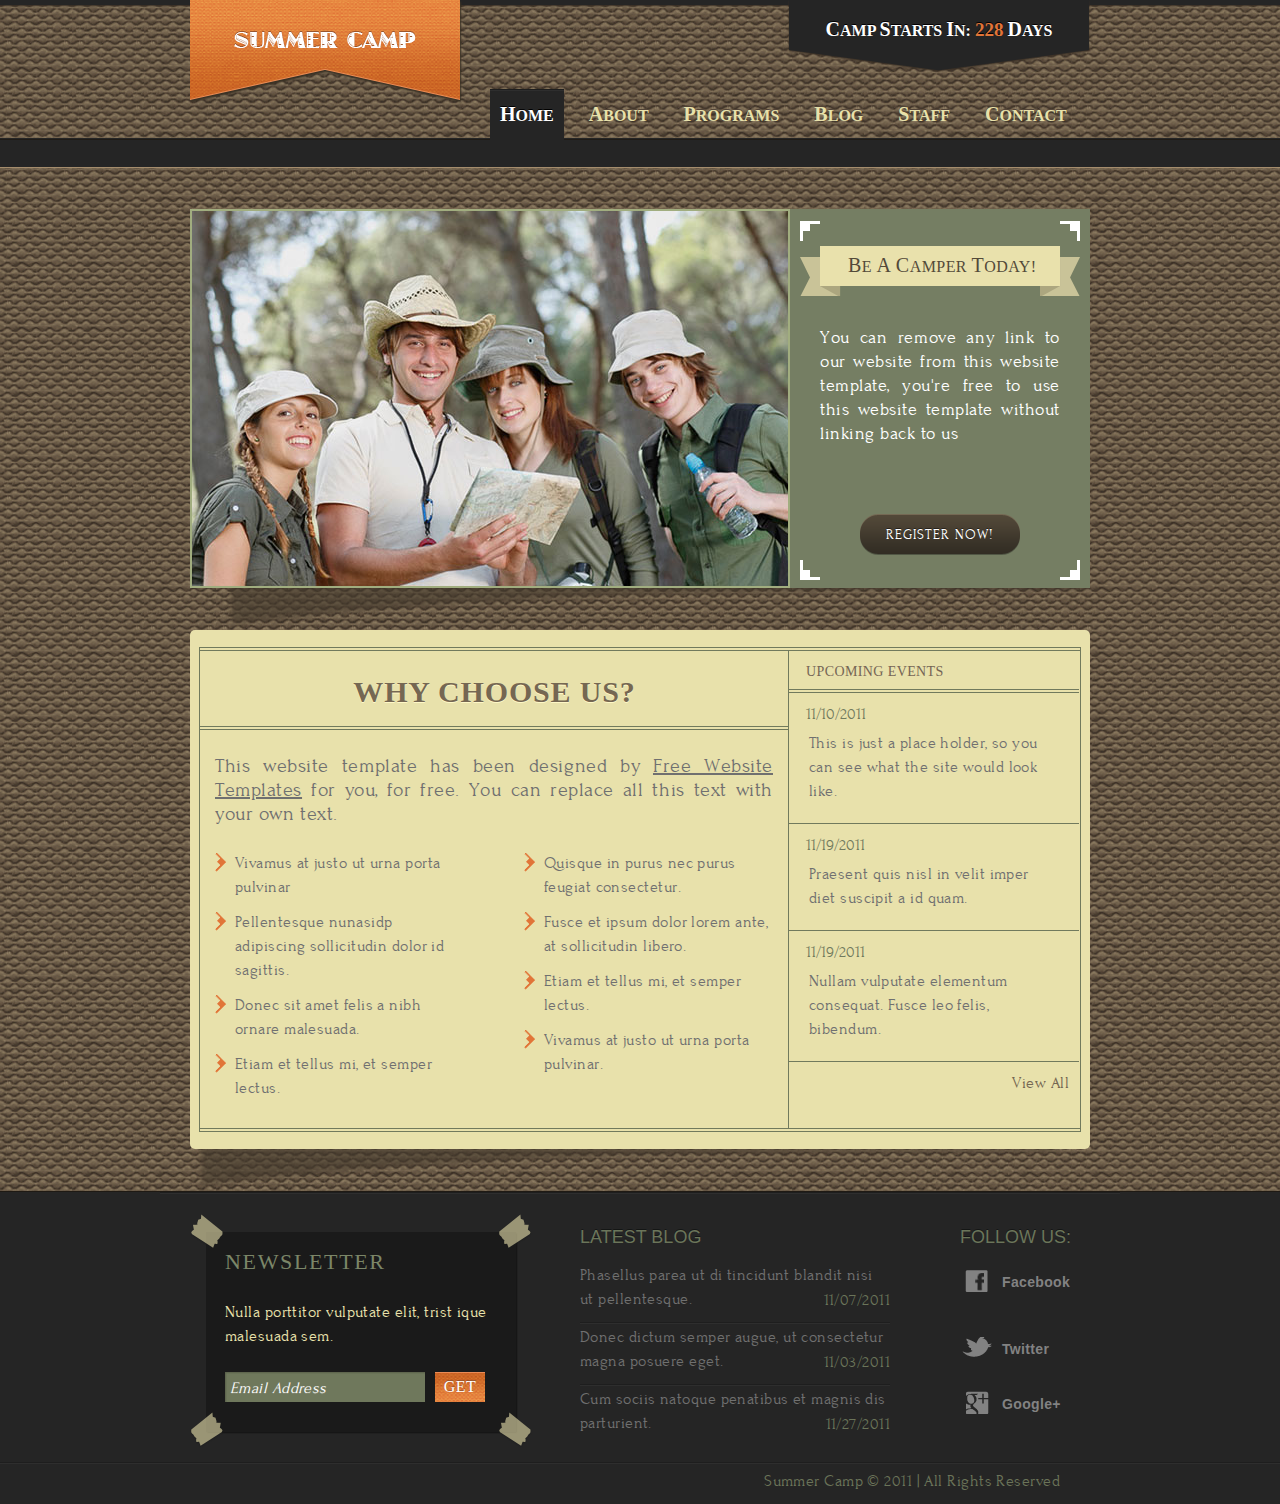
<file: temp/index.html>
<!DOCTYPE html>
<!-- Website template by freewebsitetemplates.com -->
<html>
<head>
	<meta charset="UTF-8">
	<title>Summer Camp Website Template</title>
	<link rel="stylesheet" href="css/style.css" type="text/css">
</head>
<body>
	<div class="header">
		<div>
			<a href="index.html" id="logo"><img src="images/logo.png" alt="logo"></a>
			<ul>
				<li class="selected">
					<a href="index.html"><span>H</span>ome</a>
				</li>
				<li>
					<a href="about.html"><span>A</span>bout</a>
				</li>
				<li>
					<a href="programs.html"><span>P</span>rograms</a>
				</li>
				<li>
					<a href="blog.html"><span>B</span>log</a>
				</li>
				<li>
					<a href="staff.html"><span>S</span>taff</a>
				</li>
				<li>
					<a href="contact.html"><span>C</span>ontact</a>
				</li>
			</ul>
			<div>
				<p>
					<span>C</span>amp <span>S</span>tarts <span>I</span>n: <span><span>228</span></span> <span>D</span>ays
				</p>
			</div>
		</div>
	</div>
	<div class="body">
		<div>
			<div class="featured">
				<img src="images/camping.jpg" alt="">
				<div>
					<div>
						<h3><span>B</span>E <span>A</span> <span>C</span>AMPER <span>T</span>ODAY!</h3>
						<p>
							You can remove any link to our website from this website template, you're free to use this website template without linking back to us
						</p>
						<a href="register.html">REGISTER NOW!</a>
					</div>
				</div>
			</div>
			<div>
				<div>
					<div>
						<div class="section">
							<h2>WHY CHOOSE US?</h2>
							<p>
								This website template has been designed by <a href="http://www.freewebsitetemplates.com/">Free Website Templates</a> for you, for free. You can replace all this text with your own text.
							</p>
							<ul>
								<li>
									<p>
										Vivamus at justo ut urna porta pulvinar
									</p>
								</li>
								<li>
									<p>
										Pellentesque nunasidp adipiscing sollicitudin dolor id sagittis.
									</p>
								</li>
								<li>
									<p>
										Donec sit amet felis a nibh ornare malesuada.
									</p>
								</li>
								<li>
									<p>
										Etiam et tellus mi, et semper lectus.
									</p>
								</li>
							</ul>
							<ul class="last">
								<li>
									<p>
										Quisque in purus nec purus feugiat consectetur.
									</p>
								</li>
								<li>
									<p>
										Fusce et ipsum dolor lorem ante, at sollicitudin libero.
									</p>
								</li>
								<li>
									<p>
										Etiam et tellus mi, et semper lectus.
									</p>
								</li>
								<li>
									<p>
										Vivamus at justo ut urna porta pulvinar.
									</p>
								</li>
							</ul>
						</div>
						<div>
							<h3>UPCOMING EVENTS</h3>
							<ul>
								<li>
									<div>
										<span>11/10/2011</span>
										<p>
											This is just a place holder, so you can see what the site would look like.
										</p>
									</div>
								</li>
								<li>
									<div>
										<span>11/19/2011</span>
										<p>
											Praesent quis nisl in velit imper diet suscipit a id quam.
										</p>
									</div>
								</li>
								<li class="last">
									<div>
										<span>11/19/2011</span>
										<p>
											Nullam vulputate elementum consequat. Fusce leo felis, bibendum.
										</p>
									</div>
								</li>
							</ul>
							<a href="events.html">View All</a>
						</div>
					</div>
				</div>
			</div>
		</div>
	</div>
	<div class="footer">
		<div>
			<div>
				<h3>NEWSLETTER</h3>
				<p>
					Nulla porttitor vulputate elit, trist ique malesuada sem.
				</p>
				<form action="index.html">
					<input type="text" value="Email Address" onblur="this.value=!this.value?'Email Address':this.value;" onfocus="this.select()" onclick="this.value='';">
					<input type="submit" value="Get">
				</form>
			</div>
			<div>
				<h4>LATEST BLOG</h4>
				<ul>
					<li>
						<p>
							<a href="blog.html">Phasellus parea ut di tincidunt blandit nisi ut pellentesque.</a>
						</p>
						<span>11/07/2011</span>
					</li>
					<li>
						<p>
							<a href="blog.html">Donec dictum semper augue, ut consectetur magna posuere eget.</a>
						</p>
						<span>11/03/2011</span>
					</li>
					<li>
						<p>
							<a href="blog.html">Cum sociis natoque penatibus et magnis dis parturient.</a>
						</p>
						<span>11/27/2011</span>
					</li>
				</ul>
			</div>
			<div class="connect">
				<h4>FOLLOW US:</h4>
				<a href="http://freewebsitetemplates.com/go/facebook/" class="facebook">Facebook</a> <a href="http://freewebsitetemplates.com/go/twitter/" class="twitter">Twitter</a> <a href="http://freewebsitetemplates.com/go/googleplus/" class="google">Google+</a>
			</div>
		</div>
		<div>
			<p>
				Summer Camp &#169; 2011 | All Rights Reserved
			</p>
		</div>
	</div>
</body>
</html>
</file>
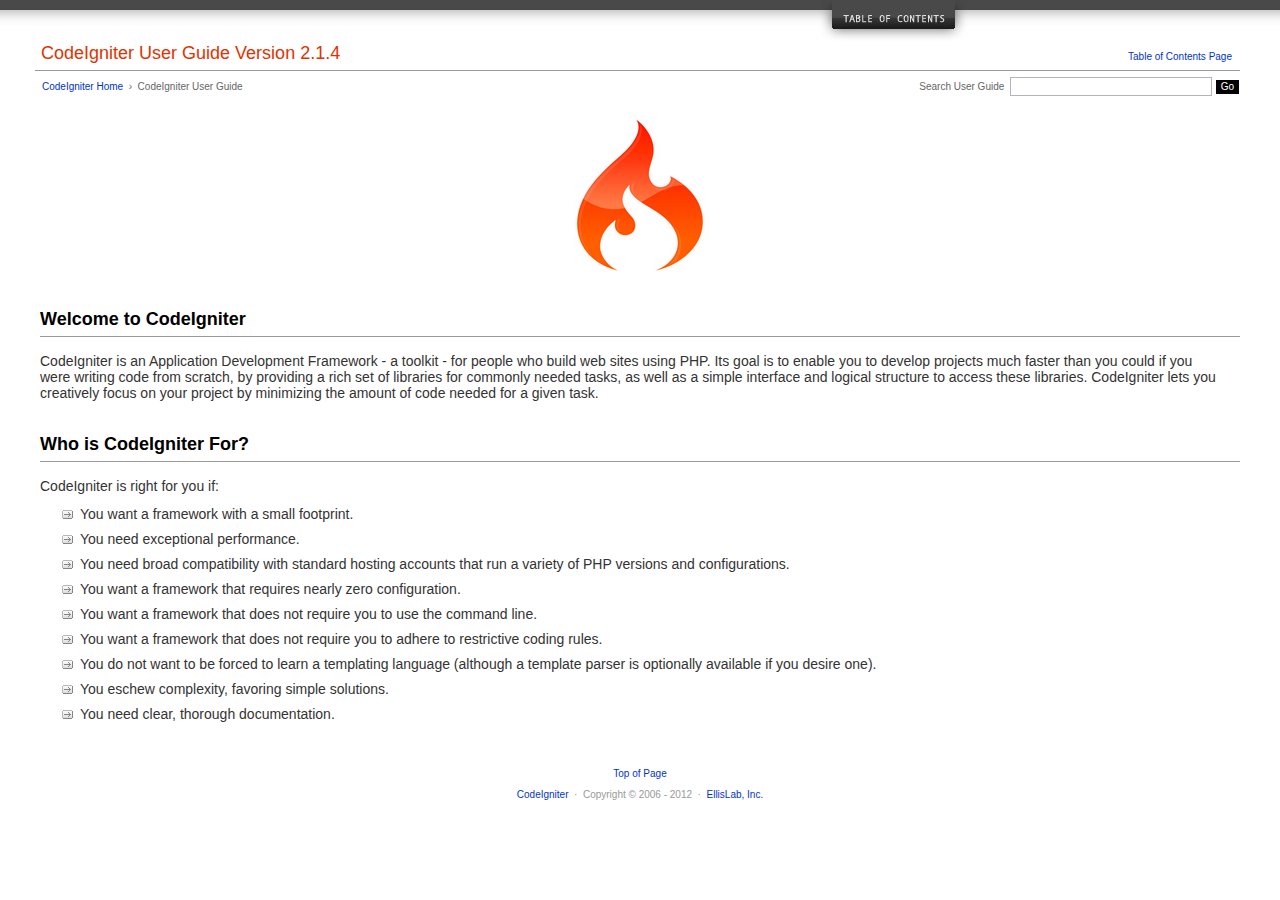
<file: user_guide/index.html>
<!DOCTYPE html PUBLIC "-//W3C//DTD XHTML 1.0 Transitional//EN" "http://www.w3.org/TR/xhtml1/DTD/xhtml1-transitional.dtd">
<html xmlns="http://www.w3.org/1999/xhtml" xml:lang="en" lang="en">
<head>

<meta http-equiv="Content-Type" content="text/html; charset=utf-8" />
<title>Welcome to CodeIgniter : CodeIgniter User Guide</title>

<style type='text/css' media='all'>@import url('userguide.css');</style>
<link rel='stylesheet' type='text/css' media='all' href='userguide.css' />

<script type="text/javascript" src="nav/nav.js"></script>
<script type="text/javascript" src="nav/prototype.lite.js"></script>
<script type="text/javascript" src="nav/moo.fx.js"></script>
<script type="text/javascript" src="nav/user_guide_menu.js"></script>

<meta http-equiv='expires' content='-1' />
<meta http-equiv= 'pragma' content='no-cache' />
<meta name='robots' content='all' />
<meta name='author' content='ExpressionEngine Dev Team' />
<meta name='description' content='CodeIgniter User Guide' />

</head>
<body>

<!-- START NAVIGATION -->
<div id="nav"><div id="nav_inner"><script type="text/javascript">create_menu('null');</script></div></div>
<div id="nav2"><a name="top"></a><a href="javascript:void(0);" onclick="myHeight.toggle();"><img src="images/nav_toggle_darker.jpg" width="154" height="43" border="0" title="Toggle Table of Contents" alt="Toggle Table of Contents" /></a></div>
<div id="masthead">
<table cellpadding="0" cellspacing="0" border="0" style="width:100%">
<tr>
<td><h1>CodeIgniter User Guide Version 2.1.4</h1></td>
<td id="breadcrumb_right"><a href="toc.html">Table of Contents Page</a></td>
</tr>
</table>
</div>
<!-- END NAVIGATION -->


<table cellpadding="0" cellspacing="0" border="0" style="width:100%">
<tr>
<td id="breadcrumb">
<a href="http://codeigniter.com/">CodeIgniter Home</a> &nbsp;&#8250;&nbsp; CodeIgniter User Guide
</td>
<td id="searchbox"><form method="get" action="http://www.google.com/search"><input type="hidden" name="as_sitesearch" id="as_sitesearch" value="ellislab.com/codeigniter/user-guide/" />Search User Guide&nbsp; <input type="text" class="input" style="width:200px;" name="q" id="q" size="31" maxlength="255" value="" />&nbsp;<input type="submit" class="submit" name="sa" value="Go" /></form></td>
</tr>
</table>



<br clear="all" />

<div class="center"><img src="images/ci_logo_flame.jpg" width="150" height="164" border="0" alt="CodeIgniter" /></div>


<!-- START CONTENT -->
<div id="content">



<h2>Welcome to CodeIgniter</h2>

<p>CodeIgniter is an Application Development Framework - a toolkit - for people who build web sites using PHP.
Its goal is to enable you to develop projects much faster than you could if you were writing code
from scratch, by providing a rich set of libraries for commonly needed tasks, as well as a simple interface and
logical structure to access these libraries. CodeIgniter lets you creatively focus on your project by
minimizing the amount of code needed for a given task.</p>


<h2>Who is CodeIgniter For?</h2>

<p>CodeIgniter is right for you if:</p>

<ul>
<li>You want a framework with a small footprint.</li>
<li>You need exceptional performance.</li>
<li>You need broad compatibility with standard hosting accounts that run a variety of PHP versions and configurations.</li>
<li>You want a framework that requires nearly zero configuration.</li>
<li>You want a framework that does not require you to use the command line.</li>
<li>You want a framework that does not require you to adhere to restrictive coding rules.</li>
<li>You do not want to be forced to learn a templating language (although a template parser is optionally available if you desire one).</li>
<li>You eschew complexity, favoring simple solutions.</li>
<li>You need clear, thorough documentation.</li>
</ul>


</div>
<!-- END CONTENT -->


<div id="footer">
<p><a href="#top">Top of Page</a></p>
<p><a href="http://codeigniter.com">CodeIgniter</a> &nbsp;&middot;&nbsp; Copyright &#169; 2006 - 2012 &nbsp;&middot;&nbsp; <a href="http://ellislab.com/">EllisLab, Inc.</a></p>
</div>



</body>
</html>
</file>
<file: temp/css/style.css>
/* Website template by freewebsitetemplates.com */
/*------------------------- Layout styles ------------------------*/
body {
	background:url(../images/bg-body.jpg);
	margin:0;
	font-family: TimesNewRoman, "Times New Roman", Times, Baskerville, Georgia, serif;
}
p a {
	color:#707070!important;
}
p a:hover {
	color:#525252!important;
}
/*------------------------- Layout styles ------------------------*/
@font-face {
	font-family: 'forumregular';
	src: url('../fonts/forum-regular-webfont.eot');
	src: url('../fonts/forum-regular-webfont.eot?#iefix') format('embedded-opentype'), url('../fonts/forum-regular-webfont.woff') format('woff'), url('../fonts/forum-regular-webfont.ttf') format('truetype'), url('../fonts/forum-regular-webfont.svg#forumregular') format('svg');
	font-weight: normal;
	font-style: normal;
}
/*------------------------- Header ------------------------*/
.header {
	background:url(../images/bg-header.png) repeat-x;
	height:168px;
	margin:0 0 41px;
}
.header div a {
	outline:none;
}
.header div {
	margin:0 auto;
	padding:0 30px;
	position:relative;
	width:900px;
}
.header div a#logo {
	display:block;
	float:left;
	height:103px;
	margin:0 28px 0 0;
	width:272px;
}
.header div a#logo img {
	border:0;
}
.header div ul {
	list-style:none;
	margin:0;
	overflow:hidden;
	padding:89px 0 0;
}
.header div ul li:first-child {
	margin:0;
}
.header div ul li.selected {
	background:url(../images/border-horizontal.gif) repeat-x left top #252525;
}
.header div ul li {
	float:left;
	height:51px;
	margin:0 0 0 15px;
	padding:0 10px;
	text-align:center;
}
.header div ul li.selected a {
	color:#fff;
	text-shadow:0 -1px 0 #010101;
}
.header div ul li a {
	color:#e8e1aa;
	display:block;
	font-size:16px;
	font-weight:700;
	line-height:50px;
	text-decoration:none;
	text-shadow:0 -1px 0 #524437;
	text-transform:uppercase;
}
.header div ul li a:hover {
	color:#fff;
}
.header div div {
	background:url(../images/interface.png) no-repeat -10px -606px;
	height:73px;
	padding:0;
	position:absolute;
	right:30px;
	text-align:center;
	top:0;
	width:302px;
}
.header div div p {
	color:#fff;
	display:block;
	font-size:16px;
	font-weight:700;
	margin:18px 0 0;
	text-shadow:0 -1px 0 #030002;
	text-transform:uppercase;
}
.header div ul li a span {
	font-size:20px;
}
.header div div p > span {
	font-size:20px;
	display: inline;
}
.header div div p > span > span {
	color:#E17537;
	display:inline;
	font-size:19px;
	margin:0;
	width:auto;
	padding:0;
 *margin-right:4px; /* Needed for IE7 */
}
/*------------------------- Body ------------------------*/
.body div {
	background:url(../images/shadow.png) no-repeat left bottom;
	border:0;
	margin:0 auto;
	padding:0 30px 42px;
	width:900px;
}
.body div a {
	outline:none;
}
.body div div.featured {
	background:url(../images/shadow.png) no-repeat left bottom;
	border-radius:0 0 0 0!important;
	overflow:hidden;
	padding:0 0 42px!important;
	width:auto;
}
.body div div.featured img {
	border:2px solid #a1ad7f;
	float:left;
}
.body div div.featured div {
	background:url(../images/frame1.gif) no-repeat center 12px #757e63;
	border:0 none!important;
	border-radius:0 0 0 0!important;
	float:left;
	height:379px;
	padding:0!important;
	text-align:center;
	width:300px;
}
.body div div.featured div div {
	background:url(../images/frame2.gif) no-repeat center 349px;
	width:auto!important;
}
.body div div.featured div div h3 {
	background:url(../images/interface.png) no-repeat -1px -680px;
	border:0 none;
	color:#534a39;
	font-size:16px;
	height:52px;
	line-height:42px;
	margin:24px auto 25px;
	width:281px;
	text-indent: 40px;
}
.body div div.featured div div h3 span {
	font-size:20px;
}
.body div div.featured div div p {
	border:0!important;
	color:#fff!important;
	line-height:24px!important;
	padding:0 30px!important;
	text-align:justify!important;
	font-family: 'forumregular';
	letter-spacing:0.028em;
	font-weight:normal;
	font-size:18px
}
.body div div.featured div div a {
	background:url(../images/interface.png) no-repeat -10px -855px;
	color:#fff;
	display:block;
	float:none;
	font-size:14px;
	font-weight:normal;
	height:41px;
	line-height:42px;
	margin:68px auto 0;
	padding:0;
	text-decoration:none;
	text-shadow:0 -1px 0 #27221c;
	width:160px;
	letter-spacing:0.075em;
}
.body div div.featured div div a:hover {
	background:url(../images/interface.png) no-repeat -266px -751px;
	color:#fff!important;
}
.body div div {
	background:none;
	background-color:#e8e1ab;
	border-radius:5px;
	float:none!important;
	overflow:hidden;
	padding:17px 0!important;
}
.body div div div {
	background:none;
	border:1px solid #717a5d;
	border-radius:0;
	padding:0!important;
	width:880px;
}
.body div div div div {
	border-style:solid none;
	margin:2px 0;
}
.body div div div div div.section {
	border:0;
	float:left;
	margin:0;
	padding:0!important;
	width:588px;
	border-color: #717A5D;
	border-style: none solid none none;
	border-width: 1px;
}
.body div div div div div.section h2 {
	border-color:#717a5d;
	border-width:1px;
	color:#756752;
	font-size:30px!important;
	height:73px;
	line-height:77px;
	margin:2px auto;
	text-align:center;
	text-shadow:0 1px 0 #fff7c6;
	border-color: #717A5D;
	border-style: none none solid;
	border-width: 1px;
	padding:2px 0 0 !important;
}
.body div div div div div.section p {
	border-color:#6d765b;
	border-style:solid none none;
	border-width:1px;
	color:#6d765b;
	line-height:24px;
	margin:2px 0 0;
	padding:24px 15px 0;
	text-align:justify;
	font-family: 'forumregular';
	font-size:20px;
	letter-spacing:0.028em;
	color:#707070;
}
.body div div div div.section > p {
	font-size:20px;
}
.body div div div div div.section p a {
	color:#707070;
	display:inline;
	float:none;
	font-size:20px;
	font-weight:normal;
	margin:0;
	text-decoration:underline;
	font-family: 'forumregular';
}
.body div div div div div.section ul {
	float:left;
	list-style:none;
	margin:25px 0 28px;
	padding:0 0 0 15px;
	width:250px;
}
.body div div div div div.section ul.last {
	padding:0 0 0 15px;
	margin: 25px 0 0 44px;
}
.body div div div div div.section ul li {
	background:url(../images/interface.png) no-repeat -362px 2px;
	border-style:none;
	margin:11px 0 0;
	padding:0 0 0 20px;
}
.body div div div div div.section ul li p {
	color:#707070;
	display:inline;
	float:none;
	font-size:16px;
	letter-spacing:0.028em;
	line-height:24px;
	text-decoration:none;
	font-family: 'forumregular';
	border:0;
	margin:0;
	padding:0;
}
.body div div div div div {
	margin: 0;
	width: 290px;
	float:left!important;
	border:0;
}
.body div div div h3 {
	color:#756555;
	font-size:14px;
	margin:0;
	padding:9px 0 5px 17px;
	text-align:left;
	line-height:24px;
	font-weight:normal;
	padding-left: 17px;
	letter-spacing:0.028em;
	border-color: #717A5D;
	border-style: none none solid;
	border-width: 1px;
}
.body div div div ul {
	list-style:none;
	margin:0;
	padding:0;
}
.body div div div ul li:first-child {
	margin:2px 0 0;
}
.body div div div ul li {
	border-color:#717a5d;
	border-style:solid none none;
	border-width:1px;
	overflow:hidden;
}
.body div div div ul li.last {
	border-color:#717a5d;
	border-style:solid none;
	border-width:1px;
}
.body div div div ul li div {
	background:none;
	width:290px!important;
}
.body div div div ul li div span {
	color:#717A5D;
	display:block;
	font-size:16px;
	font-weight:400;
	margin:12px 0 0 17px;
	font-family: 'forumregular';
}
.body div div div ul li div:first-child p {
	border:0 none!important;
	color:#707070;
	font-size:16px!important;
	letter-spacing:0.028em;
	line-height:24px;
	margin:2px 0 20px;
	padding:6px 20px 0!important;
	font-family: 'forumregular';
}
.body div div div a {
	color:#756752;
	display:block;
	float:right;
	font-size:16px;
	margin:0 10px 0 0;
	line-height:24px;
	letter-spacing:0.028em;
	padding:9px 0 0;
	text-decoration:none;
	font-family: 'forumregular';
}
.body div div div a:hover {
	color:#756752!important;
}
.body div div div div.about, .body div div div div.programs, .body div div div div.competition, .body div div div div.activities, .body div div div div.application, .body div div div div.staff, .body div div div div.register, .body div div div div.staff, .body div div div div.blog, .body div div div div.events {
	border-bottom: 0 none;
	margin: 2px 0 0;
	padding: 0 0 2px !important;
	width: auto;
}
.body div div div div.about {
	border:0;
}
.body div div div div.about div:first-child {
	border-style:solid none none;
	padding:0!important;
	width:auto;
}
.body div div div div.section h2 {
	margin:2px 0;
	padding-bottom:3px;
	width:589px!important;
}
.body div div div div.about div:first-child h2, .body div div div div.programs h2, .body div div div div.competition h2, .body div div div div.activities h2, .body div div div div.application h2, .body div div div div.staff h2, .body div div div div.register h2, .body div div div div.blog h2, .body div div div div.events h2, .body div div div div div.section h2, .body div.contact div div div.contact h2 {
	color:#756752;
	text-transform:uppercase;
	font-size:36px;
	letter-spacing:0.028em;
	font-weight:bold;
	text-shadow:0 1px 0 #fff8c7;
	text-align:center;
	border-color: #717A5D;
	border-style: none none solid;
	border-width: 1px;
	padding:19px 0 18px;
	margin:0 0 2px !important;
}
.body div div div div.about div:first-child div {
	border-style:solid none solid;
	padding:32px 30px 0!important;
	width:auto;
	border-width: 1px;
	font-family: 'forumregular';
	font-size:16px;
	line-height:24px;
	border-color: #717A5D;
}
.body div div div div.about div:first-child p {
	border:0 none;
	color:#707070;
	font-size:16px;
	letter-spacing:1px;
	line-height:24px;
	margin:4px 0 25px;
	padding:0;
	font-family: 'forumregular';
}
.body div div div div.about div:first-child p a {
	color: #E17439;
	display: inline;
	float: none;
	font-weight: 400;
	margin: 0;
	padding: 0;
	text-decoration: underline;
}
.body div div div div.about div {
	border-style:none none solid;
	padding:32px 30px!important;
	width:820px;
	border-width:1px;
	border-color: #717A5D;
}
.body div div div div.about div:first-child img {
	margin-bottom:27px;
}
.body div div div div.about div div:first-child {
	border:0!important;
	margin-right:40px;
	width:412px;
}
.body div div div div.about div div {
	border:0;
	float:left;
	padding:0!important;
	width:368px;
}
.body div div div div.about div div p {
	border:0 none;
	color:#707070;
	font-size:16px;
	letter-spacing:1px;
	line-height:24px;
	margin:5px 0 24px;
	padding:0;
	font-family: 'forumregular';
}
.body div div div div.about div div p a {
	font-weight:400;
	text-decoration:underline;
	display:inline;
	margin:0;
	padding:0;
	float:none;
}
.body div div div div.programs div.first, .body div div div div.competition div.first, .body div div div div.activities div.first, .body div div div div.staff div.first {
	border-style:solid solid solid none;
	width:248px;
}
.body div div div div.programs div, .body div div div div.competition div, .body div div div div.activities div, .body div div div div.staff div, .body div div div div.blog div, .body div div div div.events div {
	border-style:solid none;
	border-width:1px;
	min-height:791px;
	padding:33px 20px 0!important;
	width:551px;
	border-color:#717a5d;
}
.body div div div div.competition div h3.title {
	margin:48px 0 0;
}
.body div div div div.programs div.first ul, .body div div div div.competition div.first ul, .body div div div div.activities div.first ul {
	list-style:none;
	margin:0;
	padding:0;
	width:252px;
}
.body div div div div.programs div.first ul li, .body div div div div.competition div.first ul li, .body div div div div.activities div.first ul li {
	background:none;
	margin:0;
	padding:0;
	width:auto;
	border:0;
}
.body div div div div.programs div.first ul li.selected a {
	color:#fff!important;
}
.body div div div div.programs div.first ul li.selected a:hover {
	color:#fff!important;
}
.body div div div div.programs div.first ul li a {
	font-family: TimesNewRoman, "Times New Roman", Times, Baskerville, Georgia, serif;
	font-size:18px!important;
	line-height:24px;
}
.body div div div div.programs div.first ul li a:hover, .body div div div div.activities div.first ul li a:hover, .body div div div div.competition div.first ul li a:hover {
	color:#e9e1ac!important;
	text-decoration:none;
}
.body div div div div.programs div.first ul li.selected a, .body div div div div.competition div.first ul li.selected a, .body div div div div.activities div.first ul li.selected a {
	background:url(../images/interface.png) no-repeat -10px -803px!important;
	height:42px;
	text-shadow:0 -1px 0 #99562e;
	width:252px;
}
.body div div div div.programs div.first ul li.selected a:hover, .body div div div div.competition div.first ul li.selected a:hover, .body div div div div.activities div.first ul li.selected a:hover {
	color:#fff;
}
.body div div div div.programs div.first ul li a, .body div div div div.competition div.first ul li a, .body div div div div.activities div.first ul li a {
	background:url(../images/interface.png) no-repeat -10px -751px!important;
	color:#fff;
	display:block;
	font-size:21px;
	font-weight:700;
	height:42px;
	line-height:36px;
	margin:0 0 18px;
	padding:0;
	text-align:center;
	text-shadow:0 -1px 0 #424242;
	width:252px;
}
.body div div div div.programs div h3, .body div div div div.competition div h3, .body div div div div.activities div h3, .body div div div div.staff div h3 {
	border:0 none;
	font-size:21px;
	margin:0;
	padding:0;
}
.body div div div div.programs div p, .body div div div div.competition div p, .body div div div div.activities div p, .body div div div div.staff div p, .body div div div div.blog div p, .body div div div div.events div p {
	border:0;
	font-size:16px;
	margin:4px 0 24px;
	padding:0;
	line-height:24px;
	letter-spacing:0.028em;
	font-family: 'forumregular';
	color:#707070;
}
.body div div div div.programs div p a, .body div div div div.competition div p a, .body div div div div.activities div p a {
	display: inline;
	float: none;
	margin: 0;
	padding: 0;
	text-decoration: underline;
}
.body div div div div.competition div.first ul {
	width:252px;
}
.body div div div div.competition div ul {
	margin:5px 0 12px;
	overflow:hidden;
	padding:0;
	width: auto;
}
.body div div div div.competition div ul li {
	background:url(../images/interface.png) no-repeat -362px 2px;
	float:left;
	margin:0 0 11px;
	padding:0 0 0 20px;
	width:255px;
	border:0;
}
.body div div div div.competition div ul li p {
	margin:0;
	padding: 0 14px 0 0;
}
.body div div div div.competition div ul li a {
	background:none;
	margin:0;
	padding:0;
	width:auto;
	font-family: TimesNewRoman, "Times New Roman", Times, Baskerville, Georgia, serif;
	font-size: 18px !important;
}
.body div div div div.competition div.first ul li {
	background:none;
}
.body div div div div.competition div.first ul li.selected a:hover {
	color:#fff!important;
}
.body div div div div.activities div.first ul li.selected a:hover {
	color:#fff!important;
}
.body div div div div.activities div ul {
	margin:0;
	padding: 14px 0 0;
}
.body div div div div.activities div ul li {
	border:0;
	background:url(../images/interface.png) no-repeat -362px 9px;
	padding:0 0 0 20px;
}
.body div div div div.activities div.first ul li a {
	font-family: TimesNewRoman, "Times New Roman", Times, Baskerville, Georgia, serif;
	font-size: 18px !important;
}
.body div div div div.activities div p {
	margin: 6px 0 0;
}
.body div div div div.activities div ul li a {
	margin:0;
	padding:0;
}
.body div div div div.application form, .body div div div div.register form {
	border-color:#717A5D;
	border-style:solid none;
	border-width:1px;
	margin:0;
	overflow:hidden;
	padding:24px 20px 40px;
	width:840px;
}
.body div div div div.register form textarea#address {
	background:url(../images/interface.png) no-repeat -10px -517px;
	border:0;
	color:#776855;
	font-size:14px;
	height:65px;
	margin:0 0 1px;
	overflow:auto;
	padding:7px 5px;
	width:415px;
	resize:none;
	font-family:Arial, Helvetica, sans-serif;
	font-size:14px;
}
.body div div div div.register form div {
	width:auto;
}
.body div div div div.application form div:first-child {
	margin-bottom:52px;
	width:435px!important;
}
.body div div div div.application form div:first-child td {
	color:#776855;
	font-size:17px;
	font-weight:700;
	height:auto;
	margin:0 10px 0 0;
	text-transform:uppercase;
	width:auto;
}
.body div div div div.application form div:first-child td, .body div div div div.register form div:first-child td, .body div div div div.contact form td {
	padding:0 0 15px;
	vertical-align:top;
}
.body div div div div.application form div:first-child label {
	color:#776855;
	display:inline-block;
	font-size:17px;
	font-weight:700;
	text-transform:uppercase;
	width:135px;
	line-height: 30px;
}
.body div div div div.register form div:first-child label {
	color:#776855;
	display:inline-block;
	font-size:16px;
	font-weight:700;
	text-transform:uppercase;
	letter-spacing:0.028em;
	width:229px;
	line-height: 31px;
}
.body div div div div.register form div:first-child label.age {
	margin:0 0 0 -140px;
	width:auto;
}
.body div div div div.application form div:first-child input {
	background:url(../images/interface.png) no-repeat -10px -946px;
	border:0;
	color:#776855;
	font-size:14px;
	padding:7px 5px;
	width:250px;
	font-family:Arial, Helvetica, sans-serif;
	font-size:14px;
}
.body div div div div.register form div:first-child input, .body div div div div.contact form input {
	background:url(../images/interface.png) no-repeat -10px -1026px;
	border:0;
	color:#776855;
	font-size:14px;
	padding:7px 5px;
	width:410px;
	font-family:Arial, Helvetica, sans-serif;
	font-size:14px;
}
.body div div div div.register form div:first-child input#duration, .body div div div div.register form div:first-child input#num-of-children, .body div div div div.register form div:first-child input#name-of-child {
	background:url(../images/interface.png) no-repeat -10px -986px;
	width:260px;
}
.body div div div div.register form div:first-child input#age {
	background:url(../images/interface.png) no-repeat -301px -690px;
	float:left;
	margin:0 0 0 -84px;
	padding:7px 5px;
	width:60px;
}
.body div div div div.application form div:first-child input#gender1 {
	background:none;
	color:#776855;
	font-size:17px;
	font-weight:700;
	height:auto;
	margin:0 10px 0 0;
	text-transform:uppercase;
	width:auto;
}
.body div div div div.register form div:first-child a img {
	border:0;
}
.body div div div div.register form div input#submit {
	background:url(../images/interface.png) no-repeat -276px -404px;
	cursor:pointer;
	float:right;
	height:32px;
	margin:0 0 65px;
	padding:0 0 3px;
	width:132px;
	text-shadow:0 -1px 0 #99562e;
	font-size:16px;
	line-height:24px;
	text-transform:uppercase;
	color:#fff;
	font-family:inherit;
	letter-spacing:0.028em;
}
.body div div div div.register form div input#submit:hover {
	background:url(../images/interface.png) no-repeat -276px -457px;
}
.body div div div div.application form div:first-child input#gender2 {
	background:none;
	color:#776855;
	font-size:17px;
	font-weight:700;
	height:auto;
	margin:0 10px 0 20px;
	text-transform:uppercase;
	width:auto;
}
.body div div div div.application form div {
	border:0;
	float:left;
	width:405px;
}
.body div div div div.application form div td {
	padding:0 0 12px;
}
.body div div div div.application form div label {
	color:#776855;
	display:inline-block;
	font-size:17px;
	font-weight:700;
	text-transform:uppercase;
	width:130px;
}
.body div div div div.application form input#application-submit {
	background:url(../images/interface.png) no-repeat -189px -859px;
	border:0 none;
	clear:both;
	cursor:pointer;
	display:block;
	height:32px;
	margin:0 auto;
	width:222px;
	text-align: center;
	text-shadow: 0 -1px 0 #99562E;
	text-transform: uppercase;
	color:#fff;
	font-family: TimesNewRoman, "Times New Roman", Times, Baskerville, Georgia, serif;
	font-size:16px;
	line-height:24px;
	padding:0 0 3px;
}
.body div div div div.application form input#application-submit:hover {
	background:url(../images/interface.png) no-repeat -215px -1066px;
}
.body div div div div.application textarea#address {
	background:url(../images/interface.png) no-repeat -10px -404px;
	border:0;
	color:#776855;
	font-size:14px;
	height:89px;
	overflow:auto;
	padding:7px 5px;
	width:250px;
	resize:none;
	font-family:Arial, Helvetica, sans-serif;
	font-size:14px;
}
.body div div div div.application form div input {
	background:url(../images/interface.png) no-repeat -10px -946px;
	border:0;
	padding:7px 5px;
	width:250px;
	font-family:Arial, Helvetica, sans-serif;
	font-size:14px;
	color: #776855;
}
.body div.applications {
	margin-bottom:335px;
}
.body div.register {
	margin-bottom:195px;
}
.body div.register div h2, .events h2 {
	color:#756752;
	text-transform:uppercase;
	font-size:36px!important;
	letter-spacing:0.028em;
	font-weight:bold;
	text-shadow:0 1px 0 #fff8c7;
	text-align:center;
	padding:19px 0 18px!important;
	margin-bottom:2px!important;
}
.body div div div div.staff div.first {
	padding:29px 20px 4px !important;
}
.body div div div div.staff div.first h3:first-letter, .body div div div div.staff div.first h3 span {
	font-size:26px;
	color:#756752;
}
.body div div div div.staff div.first h3 {
	border:0;
	color:#776855;
	display:inline-block;
	font-size:20px;
	font-weight:700;
	margin:0;
	padding:0;
	text-transform:uppercase;
}
.body div div div div.staff div.first form {
	margin:13px 0 0;
}
.body div div div div.staff div.first form input:first-child {
	margin:0 0 15px;
}
.body div div div div.staff div.first form input {
	background:url(../images/interface.png) no-repeat -10px -906px;
	border:0;
	color:#7c8668;
	font-size:16px;
	font-style:italic;
	margin:0 0 4px;
	padding:7px 5px;
	text-shadow:1px 1px 1px #d3d7cd;
	width:240px;
	font-family: 'forumregular';
}
.body div div div div.staff div.first form a {
	background: none repeat scroll 0 0 transparent;
	color: #707070;
	float: none;
	font-size: 16px;
	height: auto;
	margin: 0;
	padding: 0;
	text-align: left;
	text-indent: 0;
	text-transform: none;
	line-height:24px;
	letter-spacing:0.028em;
	width: auto;
	font-family: 'forumregular';
	text-shadow:none;
}
.body div div div div.staff div.first form a:hover {
	color:#707070!important;
}
.body div div div div.staff div.first form input#submit {
	background:url(../images/interface.png) no-repeat -333px -603px;
	cursor:pointer;
	float:right;
	height:32px;
	margin:4px 0 0;
	padding:0 0 3px;
	width:92px;
	font-size:16px;
	line-height:24px;
	letter-spacing:0.028em;
	font-family: TimesNewRoman, "Times New Roman", Times, Baskerville, Georgia, serif;
	color:#fff;
	text-transform:uppercase;
	text-shadow:0 -1px 0 #99562e;
	font-style:normal;
}
.body div div div div.staff div.first form input#submit:hover {
	background:url(../images/interface.png) no-repeat -333px -643px;
}
.body div div div div.staff div p {
	margin: 14px 0 26px;
}
.body div div div div.staff div a {
	background:url(../images/interface.png) no-repeat -293px -904px;
	float:none;
	height:29px;
	margin:54px auto;
	width:132px;
	letter-spacing:0.028em;
	font-family: TimesNewRoman, "Times New Roman", Times, Baskerville, Georgia, serif;
	color:#fff;
	text-transform:uppercase;
	text-shadow:0 -1px 0 #99562e;
	font-style:normal;
	text-align:center;
	padding:3px 0 0;
}
.body div div div div.staff div a:hover {
	background:url(../images/interface.png) no-repeat -293px -948px;
	color:#fff!important;
}
.body div div div div.staff div ul {
	margin:4px 0 27px;
	padding:0;
	width:auto;
}
.body div div div div.staff div ul li {
	border:0;
	background:url(../images/interface.png) no-repeat -362px 2px;
	padding:0 0 0 20px;
	margin:0 0 7px;
}
.body div div div div.blog div.first, .body div div div div.events div.first {
	border-style:solid none;
	min-height:720px;
	padding:20px 20px 61px!important;
	width:588px;
	border-color: #717A5D;
}
.body div div div div.blog div p, .body div div div div.events div p {
	color:#707070;
	text-align: justify;
}
.body div div div div.blog div.first h3 {
	margin-bottom:21px!important;
}
.body div div div div.blog div p {
	margin:5px 0 24px;
}
.body div div div div.blog div p a {
	margin:0;
	padding:0;
	display:inline;
	float:none;
	text-decoration:underline;
}
.body div div div div.events div p a {
	display: inline;
	float: none;
	margin: 0;
	padding: 0;
	text-decoration: underline;
}
.body div div div div.events div p a:hover {
	color:#515151;
}
.body div div div div.blog div.first h3, .body div div div div.events div.first h3 {
	margin: 13px 0 23px;
}
.body div div div div.blog div h3, .body div div div div.events div h3 {
	margin-bottom:30px;
}
.body div div div div.blog div ul, .body div div div div.events div ul {
	margin:0;
	padding:0;
	width:251px;
}
.body div div div div.blog div ul li, .body div div div div.events div ul li {
	background:none;
	border-style:none none solid;
	border-width:1px;
	margin:0;
	padding:0;
}
.body div div div div.blog div ul li div, .body div div div div.events div ul li div {
	border:0;
	min-height:0;
	padding:25px 20px!important;
	width:211px!important;
}
.body div div div div.blog div ul li div h3 {
	margin:4px 0 26px;
}
.body div div div div.blog div ul li div p {
	margin:6px 0 1px!important;
	padding:0!important;
}
.body div div div div.blog div ul li div ul {
	list-style:none;
	padding:0;
	margin:0;
	width:auto;
}
.body div div div div.blog div ul li div ul li {
	border:0;
}
.body div div div div.blog div ul li div ul li a {
	padding:0;
	margin:0;
	float:none;
}
.body div div div div.blog div ul li div ul li a:hover {
	text-decoration:underline;
}
.body div div div div.blog div ul li div span, .body div div div div.events div ul li div span {
	font-size:16px;
	margin: 3px 0 0;
	line-height:24px;
	letter-spacing:0.028em;
	font-family: 'forumregular';
}
.body div div div div.events div ul li p {
	letter-spacing:0;
	margin:6px 0 0 !important;
	padding:0!important;
}
.body div div div div.blog div ul li div a {
	color:#707070;
	display:block;
	margin:0;
	padding:0;
}
.body div div div div.blog.body div div div div.events {
	width:880px;
}
.body div.contact {
	margin-bottom:190px;
}
.body div.contact div.address {
	border-style:solid none;
	border-width:1px;
	float:none!important;
	padding:32px 20px 13px !important;
	width:840px;
	border-color: #717A5D;
}
.body div.contact div.address span {
	color:#776855;
	float:left;
	font-size:17px;
	font-weight:700;
	text-transform:uppercase;
	line-height:24px;
	width:182px;
	margin: 2px 0 0;
}
.body div.contact div.address span > span {
	font-size:21px;
	width:auto;
	line-height:22px;
	float: none;
}
.body div.contact div.address p {
	border:0;
	color:#7c8668;
	float:left;
	font-size:16px;
	font-weight:700;
	margin:5px 0 12px;
	padding:0;
	text-transform:uppercase;
	width:655px;
}
.body div.contact form {
	border-color:#717A5D;
	border-style:none none solid;
	border-width:1px;
	clear:both;
	margin:0 0 2px;
	overflow:hidden;
	padding:0 0 20px;
	width:auto;
}
.body div.contact form table {
	margin:0 20px;
}
.body div.contact h3 {
	border:0 none;
	color:#776855;
	font-size:17px;
	font-weight:700;
	margin:0;
	padding:28px 0 20px;
	text-align:center;
	text-transform:uppercase;
}
.body div.contact h3 span {
	font-size:21px;
}
.body div.contact form label {
	color:#776855;
	display:inline-block;
	font-size:17px;
	font-weight:700;
	text-transform:uppercase;
	width:172px;
	line-height: 30px;
}
.body div.contact form textarea {
	background:url(../images/interface.png) no-repeat -10px -244px;
	border:0;
	color:#776855;
	font-size:14px;
	height:136px;
	overflow:auto;
	padding:7px 5px;
	width:410px;
	resize:none;
	font-family:Arial, Helvetica, sans-serif;
	font-size:14px;
}
.body div.contact form input#submit {
	background:url(../images/interface.png) no-repeat -333px -603px;
	float:right;
	height:32px;
	margin-right:263px;
	padding:0;
	width:92px;
	cursor:pointer;
	font-family: TimesNewRoman, "Times New Roman", Times, Baskerville, Georgia, serif;
	color:#fff;
	text-transform:uppercase;
	text-shadow:0 -1px 0 #99562e;
	font-style:normal;
	text-align:center;
	padding:0 0 3px;
	font-size:16px;
}
.body div.contact form input#submit:hover {
	background:url(../images/interface.png) no-repeat -333px -643px;
}
.body div.contact div div div.contact {
	border-bottom: 0 none;
	margin-bottom: 0;
	width: auto;
}
.body div div.featured div div h3 span, .body div div div div.application form div:first-child label span, .body div div div div.application form div:first-child td span, .body div div div div.register form div:first-child td span, .body div.contact div.address span span, .body div.contact form label span, .body div.contact h3 span, .body div div div div.application form div label span {
	font-size:20px;
}
.body div div div div div.section ul li:first-child, .body div div div div.competition div ul li:first-child, .body div div div div.register form div:first-child a, .body div div div div.staff div ul li p {
	margin:0;
}
.body div div div a:hover, .body div div div div.activities div ul li a:hover, .body div div div div.programs div ul li a:hover, .body div div div div.competition div ul li a:hover {
	color:#E17537;
}
.body div div div div.about div:first-child h3 span, .body div div div div.about div div h3 span, .body div div div div.programs div h3:first-letter, .body div div div div.competition div h3:first-letter, .body div div div div.activities div h3:first-letter, .body div div div div.staff div h3:first-letter, .body div div div div.blog div h3:first-letter, .body div div div div.events div h3:first-letter {
	font-size:27px;
	color:#7c8668;
	font-size:26px;
	line-height:24px;
	letter-spacing:0.028em;
	font-weight:normal;
}
.body div div div div.about div:first-child h3, .body div div div div.programs div h3, .body div div div div.competition div h3, .body div div div div.activities div h3, .body div div div div.staff div h3, .body div div div div.activities div h3, .body div div div div.blog div h3, .body div div div div.events div h3, .body div div div div.about div div h3 {
	border:0;
	color:#7c8769;
	font-size:20px;
	margin:0;
	padding:0;
	text-align:left;
	text-transform:uppercase;
	font-weight:bold;
	font-family: TimesNewRoman, "Times New Roman", Times, Baskerville, Georgia, serif;
}
.body div div div div.programs div ul li a:first-letter, .body div div div div.competition div ul li a:first-letter, .body div div div div.activities div ul li a:first-letter, .body div div div div.staff div.first h3 span {
	font-size:25px;
}
.body div div div div.blog div, .body div div div div.events div {
	border-width:1px;
	border-style:solid none solid solid;
	padding:0 0 10px!important;
	width:251px;
	border-color: #717A5D;
}
/*------------------------- Footer ------------------------*/
.footer {
	background-color:#252525;
	border-color:#1f1a14;
	border-style:solid none none;
	border-width:1px;
}
.footer div a {
	outline:none;
}
.footer div:first-child {
	margin:0 auto;
	overflow:hidden;
	padding:0 30px 7px;
	width:900px;
}
.footer div:first-child div:first-child {
	background:url(../images/interface.png) no-repeat -10px 0;
	height:234px;
	margin:22px 0 0;
	width:285px;
}
.footer div:first-child div:first-child h3 {
	color:#7B8668;
	font-size:22px;
	margin:35px 0 0 5px;
	letter-spacing:0.075em;
	font-weight:normal;
}
.footer div:first-child div:first-child p {
	color:#e9e1ac;
	font-size:16px;
	font-weight:normal;
	letter-spacing:0.028em;
	line-height:24px;
	margin:25px 0 0 5px;
	padding:0;
	text-align:left;
	width:auto;
	font-family: 'forumregular';
}
.footer div:first-child div:first-child form {
	margin:24px 0 0 5px;
	overflow:hidden;
}
.footer div:first-child div:first-child input:first-child {
	background:url(../images/interface.png) no-repeat -10px -1066px;
	color:#fff;
	cursor:auto;
	font-size:16px;
	font-style:italic;
	height:auto;
	margin:0;
	padding:7px 5px 5px;
	line-height:0;
	text-shadow:0 1px 0 #848973;
	width:190px;
	cursor:text;
	font-family: 'forumregular';
	letter-spacing:0.028em;
	text-transform:capitalize;
}
.footer div:first-child div:first-child input:first-child:hover {
	background:url(../images/interface.png) no-repeat -10px -1066px;
}
.footer div:first-child div:first-child input {
	background:url(../images/interface.png) no-repeat -380px -684px;
	border:0;
	cursor:pointer;
	float:left;
	height:30px;
	margin:0 0 0 10px;
	padding:0;
	width:50px;
	font-size:16px;
	line-height:24px;
	text-transform:uppercase;
	letter-spacing:0.028em;
	text-shadow:0 -1px 0 #99562e;
	color:#fff;
	font-family: TimesNewRoman, "Times New Roman", Times, Baskerville, Georgia, serif;
}
.footer div:first-child div:first-child input:hover {
	background:url(../images/interface.png) no-repeat -380px -717px;
}
.footer div:first-child div {
	float:left;
	margin:0 0 0 45px;
	width:310px;
}
.footer div:first-child div h4 {
	color:#6B755A;
	font-size:18px;
	font-weight:400;
	margin:35px 0 15px;
	text-shadow:0 -1px 0 #141615;
	font-family:Arial, Helvetica, sans-serif;
}
.footer div:first-child div ul {
	list-style:none;
	margin:0;
	padding:0;
}
.footer div:first-child div ul li:first-child {
	background:none;
	padding:0 0 11px;
}
.footer div:first-child div ul li {
	background:url(../images/border-horizontal.gif) repeat-x left top;
	padding:3px 0 11px;
	position:relative;
}
.footer div:first-child div ul li p {
	margin:0;
	padding:0;
	text-align:left;
	width:auto;
}
.footer div:first-child div ul li p a {
	color:#533030;
	font-size:16px;
	letter-spacing:0.028em;
	line-height:24px;
	font-family: 'forumregular';
	text-decoration:none;
}
.footer div:first-child div ul li p a:hover {
	color:#aaaaaa!important;
}
.footer div:first-child div ul li span {
	bottom:10px;
	color:#6B755A;
	font-size:16px;
	font-weight:normal;
	font-family: 'forumregular';
	letter-spacing:0.028em;
	position:absolute;
	line-height:24px;
	right:0;
}
.footer div:first-child div.connect {
	margin-left: 70px;
	width: 130px;
}
.footer div:first-child div.connect a:hover {
	color:#E8E1AB;
}
.footer div:first-child div.connect a {
	color:#828282;
	display:block;
	font-size:14px;
	font-weight:700;
	text-align:center;
	line-height:24px;
	letter-spacing:0.025em;
	text-decoration:none;
	font-family:Arial, Helvetica, sans-serif;
}
.footer div:first-child div.connect a:hover {
	color:#aaaaaa;
}
.footer div:first-child div.connect a.facebook {
	background:url(../images/icons.png) no-repeat 0 -98px;
	height:22px;
	margin:22px 0 0 2px;
	padding-left:40px;
	width:30px;
}
.footer div:first-child div.connect a.facebook:hover {
	background:url(../images/icons.png) no-repeat 0 -123px;
}
.footer div:first-child div.connect a.twitter {
	background:url(../images/icons.png) no-repeat 0 0;
	height:20px;
	margin:45px 0 0 2px;
	padding-left:40px;
	width:30px;
}
.footer div:first-child div.connect a.twitter:hover {
	background:url(../images/icons.png) no-repeat 0 -23px;
}
.footer div:first-child div.connect a.google {
	background:url(../images/icons.png) no-repeat 0 -46px;
	height:23px;
	line-height: 26px;
	margin:34px 0 0 2px;
	padding-left:40px;
	width:30px;
}
.footer div:first-child div.connect a.google:hover {
	background:url(../images/icons.png) no-repeat 0 -72px;
}
.footer div {
	background:url(../images/border-horizontal.gif) repeat-x left top;
}
.footer div p {
	color:#6b7459;
	font-size:16px;
	margin:0 auto;
	letter-spacing:0.028em;
	padding:10px 60px 14px 0;
	text-align:right;
	width:900px;
	font-family: 'forumregular';
}
</file>
<file: user_guide/userguide.css>
body {
 margin: 0;
 padding: 0;
 font-family: Lucida Grande, Verdana, Geneva, Sans-serif;
 font-size: 14px;
 color: #333;
 background-color: #fff;
}

a {
 color: #0134c5;
 background-color: transparent;
 text-decoration: none;
 font-weight: normal;
 outline-style: none;
}
a:visited {
 color: #0134c5;
 background-color: transparent;
 text-decoration: none;
 outline-style: none;
}
a:hover {
 color: #000;
 text-decoration: none;
 background-color: transparent;
 outline-style: none;
}

#breadcrumb {
 float: left;
 background-color: transparent;
 margin: 10px 0 0 42px;
 padding: 0;
 font-size: 10px;
 color: #666;
}
#breadcrumb_right {
 float: right;
 width: 175px;
 background-color: transparent;
 padding: 8px 8px 3px 0;
 text-align: right;
 font-size: 10px;
 color: #666;
}
#nav {
 background-color: #494949;
 margin: 0;
 padding: 0;
}
#nav2 {
 background: #fff url(images/nav_bg_darker.jpg) repeat-x left top;
 padding: 0 310px 0 0;
 margin: 0;
 text-align: right;
}
#nav_inner {
 background-color: transparent;
 padding: 8px 12px 0 20px;
 margin: 0;
 font-family: Lucida Grande, Verdana, Geneva, Sans-serif;
 font-size: 11px;
}

#nav_inner h3 {
 font-size: 12px;
 color: #fff;
 margin: 0;
 padding: 0;
}

#nav_inner .td_sep {
 background: transparent url(images/nav_separator_darker.jpg) repeat-y left top;
 width: 25%;
 padding: 0 0 0 20px;
}
#nav_inner .td {
 width: 25%;
}
#nav_inner p {
 color: #eee;
 background-color: transparent;
 padding:0;
 margin: 0 0 10px 0;
}
#nav_inner ul {
 list-style-image: url(images/arrow.gif);
 padding: 0 0 0 18px;
 margin: 8px 0 12px 0;
}
#nav_inner li {
 padding: 0;
 margin: 0 0 4px 0;
}

#nav_inner a {
 color: #eee;
 background-color: transparent;
 text-decoration: none;
 font-weight: normal;
 outline-style: none;
}

#nav_inner a:visited {
 color: #eee;
 background-color: transparent;
 text-decoration: none;
 outline-style: none;
}

#nav_inner a:hover {
 color: #ccc;
 text-decoration: none;
 background-color: transparent;
 outline-style: none;
}

#masthead {
 margin: 0 40px 0 35px;
 padding: 0 0 0 6px;
 border-bottom: 1px solid #999;
}

#masthead h1 {
background-color: transparent;
color: #e13300;
font-size: 18px;
font-weight: normal;
margin: 0;
padding: 0 0 6px 0;
}

#searchbox {
 background-color: transparent;
 padding: 6px 40px 0 0;
 text-align: right;
 font-size: 10px;
 color: #666;
}

#img_welcome {
 border-bottom: 1px solid #D0D0D0;
 margin: 0 40px 0 40px;
 padding: 0;
 text-align: center;
}

#content {
 margin: 20px 40px 0 40px;
 padding: 0;
}

#content p {
 margin: 12px 20px 12px 0;
}

#content h1 {
color: #e13300;
border-bottom: 1px solid #666;
background-color: transparent;
font-weight: normal;
font-size: 24px;
margin: 0 0 20px 0;
padding: 3px 0 7px 3px;
}

#content h2 {
 background-color: transparent;
 border-bottom: 1px solid #999;
 color: #000;
 font-size: 18px;
 font-weight: bold;
 margin: 28px 0 16px 0;
 padding: 5px 0 6px 0;
}

#content h3 {
 background-color: transparent;
 color: #333;
 font-size: 16px;
 font-weight: bold;
 margin: 16px 0 15px 0;
 padding: 0 0 0 0;
}

#content h4 {
 background-color: transparent;
 color: #444;
 font-size: 14px;
 font-weight: bold;
 margin: 22px 0 0 0;
 padding: 0 0 0 0;
}

#content img {
 margin: auto;
 padding: 0;
}

#content code {
 font-family: Monaco, Verdana, Sans-serif;
 font-size: 12px;
 background-color: #f9f9f9;
 border: 1px solid #D0D0D0;
 color: #002166;
 display: block;
 margin: 14px 0 14px 0;
 padding: 12px 10px 12px 10px;
}

#content pre {
 font-family: Monaco, Verdana, Sans-serif;
 font-size: 12px;
 background-color: #f9f9f9;
 border: 1px solid #D0D0D0;
 color: #002166;
 display: block;
 margin: 14px 0 14px 0;
 padding: 12px 10px 12px 10px;
}

#content .path {
 background-color: #EBF3EC;
 border: 1px solid #99BC99;
 color: #005702;
 text-align: center;
 margin: 0 0 14px 0;
 padding: 5px 10px 5px 8px;
}

#content dfn {
 font-family: Lucida Grande, Verdana, Geneva, Sans-serif;
 color: #00620C;
 font-weight: bold;
 font-style: normal;
}
#content var {
 font-family: Lucida Grande, Verdana, Geneva, Sans-serif;
 color: #8F5B00;
 font-weight: bold;
 font-style: normal;
}
#content samp {
 font-family: Lucida Grande, Verdana, Geneva, Sans-serif;
 color: #480091;
 font-weight: bold;
 font-style: normal;
}
#content kbd {
 font-family: Lucida Grande, Verdana, Geneva, Sans-serif;
 color: #A70000;
 font-weight: bold;
 font-style: normal;
}

#content ul {
 list-style-image: url(images/arrow.gif);
 margin: 10px 0 12px 0;
}

li.reactor {
 list-style-image: url(images/reactor-bullet.png);
}
#content li {
 margin-bottom: 9px;
}

#content li p {
 margin-left: 0;
 margin-right: 0;
}

#content .tableborder {
 border: 1px solid #999;
}
#content th {
 font-weight: bold;
 text-align: left;
 font-size: 12px;
 background-color: #666;
 color: #fff;
 padding: 4px;
}

#content .td {
 font-weight: normal;
 font-size: 12px;
 padding: 6px;
 background-color: #f3f3f3;
}

#content .tdpackage {
 font-weight: normal;
 font-size: 12px;
}

#content .important {
 background: #FBE6F2;
 border: 1px solid #D893A1;
 color: #333;
 margin: 10px 0 5px 0;
 padding: 10px;
}

#content .important p {
 margin: 6px 0 8px 0;
 padding: 0;
}

#content .important .leftpad {
 margin: 6px 0 8px 0;
 padding-left: 20px;
}

#content .critical {
 background: #FBE6F2;
 border: 1px solid #E68F8F;
 color: #333;
 margin: 10px 0 5px 0;
 padding: 10px;
}

#content .critical p {
 margin: 5px 0 6px 0;
 padding: 0;
}


#footer {
background-color: transparent;
font-size: 10px;
padding: 16px 0 15px 0;
margin: 20px 0 0 0;
text-align: center;
}

#footer p {
 font-size: 10px;
 color: #999;
 text-align: center;
}
#footer address {
 font-style: normal;
}

.center {
 text-align: center;
}

img {
 padding:0;
 border: 0;
 margin: 0;
}

.nopad {
 padding:0;
 border: 0;
 margin: 0;
}


form {
 margin: 0;
 padding: 0;
}

.input {
 font-family: Lucida Grande, Verdana, Geneva, Sans-serif;
 font-size: 11px;
 color: #333;
 border: 1px solid #B3B4BD;
 width: 100%;
 font-size: 11px;
 height: 1.5em;
 padding: 0;
 margin: 0;
}

.textarea {
 font-family: Lucida Grande, Verdana, Geneva, Sans-serif;
 font-size: 14px;
 color: #143270;
 background-color: #f9f9f9;
 border: 1px solid #B3B4BD;
 width: 100%;
 padding: 6px;
 margin: 0;
}

.select {
 background-color: #fff;
 font-size:  11px;
 font-weight: normal;
 color: #333;
 padding: 0;
 margin: 0 0 3px 0;
}

.checkbox {
 background-color: transparent;
 padding: 0;
 border: 0;
}

.submit {
 background-color: #000;
 color: #fff;
 font-weight: normal;
 font-size: 10px;
 border: 1px solid #fff;
 margin: 0;
 padding: 1px 5px 2px 5px;
}
</file>
